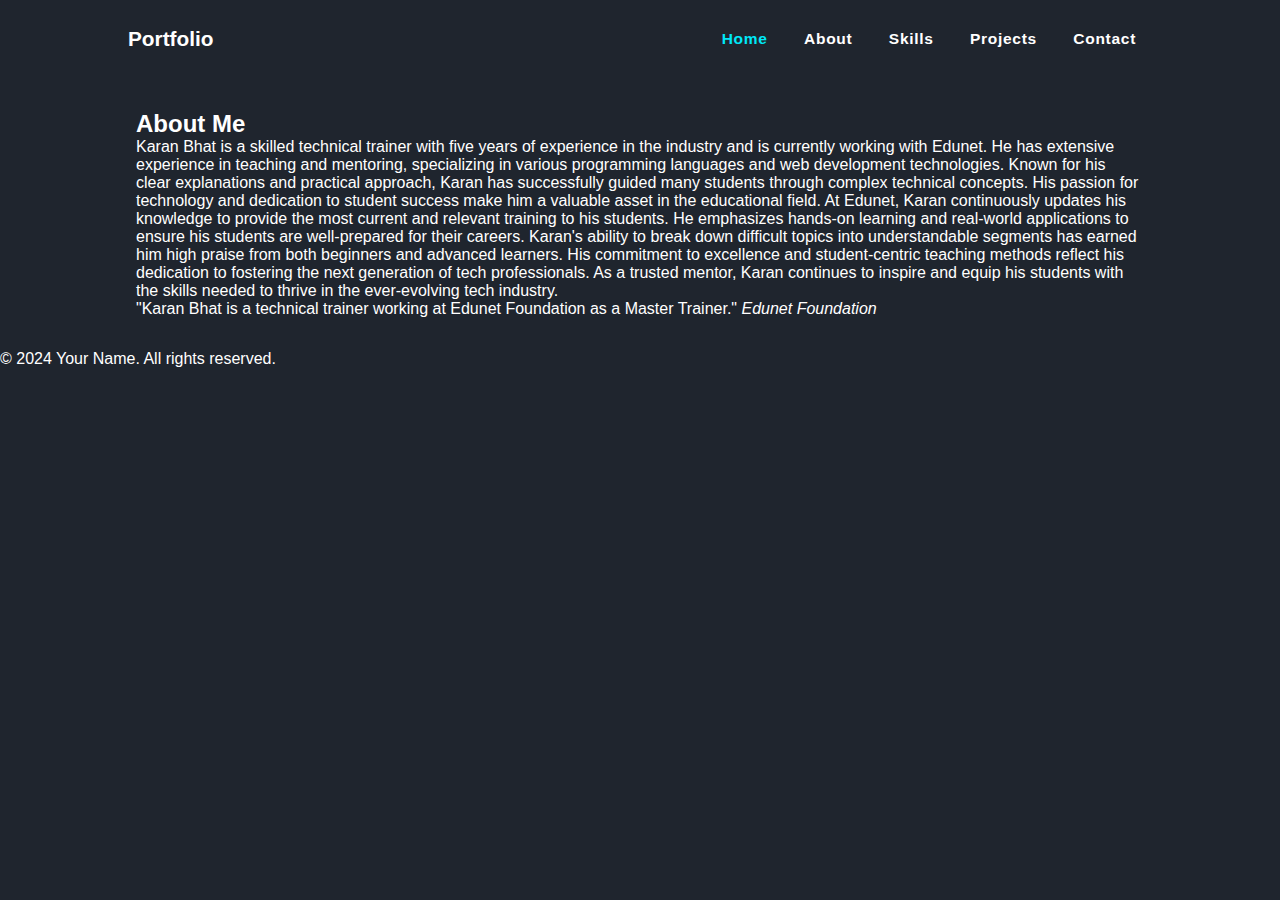
<file: about.html>
<!DOCTYPE html>
<html lang="en">
<head>
    <meta charset="UTF-8">
    <meta name="viewport" content="width=device-width, initial-scale=1.0">
    <title>Document</title>
    <link rel="stylesheet" href="style.css">
</head>

<body>
    <header>
        <div class="logo">
            <a href="#">Portfolio</a>
        </div>
        <input type="checkbox" id="click">
        <label for="click" class="mainicon">
            <div class="menu">
                <i class="bi bi-list"></i>
            </div>
        </label>
        <nav>
            <a href="index.html" class="active">Home</a>
            <a href="about.html">About</a>
            <a href="skills.html">Skills</a>
            <a href="project.html">Projects</a>

            <a href="contact.html">Contact</a>
        </nav>
    </header>

    

    <section style="color:white">
        <article>
            <h2>About Me</h2>
            <p>Karan Bhat is a skilled technical trainer with five years of experience in the industry and is currently working with Edunet. He has extensive experience in teaching and mentoring, specializing in various programming languages and web development technologies. Known for his clear explanations and practical approach, Karan has successfully guided many students through complex technical concepts. His passion for technology and dedication to student success make him a valuable asset in the educational field. At Edunet, Karan continuously updates his knowledge to provide the most current and relevant training to his students. He emphasizes hands-on learning and real-world applications to ensure his students are well-prepared for their careers. Karan's ability to break down difficult topics into understandable segments has earned him high praise from both beginners and advanced learners. His commitment to excellence and student-centric teaching methods reflect his dedication to fostering the next generation of tech professionals. As a trusted mentor, Karan continues to inspire and equip his students with the skills needed to thrive in the ever-evolving tech industry.</p>
            <blockquote>
              "Karan Bhat is a technical trainer working at Edunet Foundation as a Master Trainer."

              <cite>Edunet Foundation</cite>
          </blockquote>
          
        </article>
    </section>

    <footer style="color:white">
        <p>&copy; 2024 Your Name. All rights reserved.</p>
    </footer>
    
</body>
</html>
</file>
<file: style.css>
* { 
    margin: 0;
     padding: 0;
 }
body { 
    font-family: 'Poppins',sans-serif;
   max-height: 100vh;
  background-color: #1F252E; 
}

header {
     padding: 1.7rem 1rem; 
     background-color: #fff; 
     display: flex; 
     justify-content: space-between; 
     max-width: 80%; 
     margin: auto; 
     align-items: center; background-color: transparent; 
    }
.logo { 
    font-size: 1.3rem; 
    font-weight: 800;
 }
.logo a { 
    color: #fff;
     text-decoration: none;
 }
nav a { 
    color: #fff; 
    text-decoration: none; 
    font-size: .97rem; 
    font-weight: 600; 
    letter-spacing: .7px; 
    padding: 1rem; padding: 0.4rem 1rem;
 }
nav a.active, nav a:hover { 
    color: #00E8F8; 
    border-radius: 1rem; 
    transition: all.3s ease-in-out; 
}
#click { 
    display: none;
 }
.menu i { 
    color: #00E8F8;
 }
.menu { 
    display: none;
 }
section { 
    margin: 2rem 8.5rem;

 }
.main { 
    display: flex; 
    flex-wrap: wrap; 
    justify-content: space-between; 
    align-items: center; 
    margin: 5rem auto; }
.main h1 { 
    font-size: 2.5rem; 
    font-weight: 600; 
    color: #fff; 
}
.main p { 
    margin-top: 1rem; 
    font-size: .98rem; 
    color: #fff;
 }
.social { 
    display: flex; 
    flex-wrap: wrap; 
    gap: 1.4rem; 
    margin-top: 1.7rem; 
}
.social a { 
    color: #00E8F8; font-size: 1rem; 
    border: 1.6px solid #00E8F8; 
    border-radius: 50%; 
    padding: .35rem; text-align: center; width: 26px; }
.social a:hover {
     color: #1F252E; 
    background-color: #00E8F8; 
    box-shadow: 0 0 20px #00E8F8; 
    transition: all .3s ease-in-out; }
.main h1 span:nth-child(1) { 
    font-size: 1.5rem;
 }
.main h1 span:nth-child(2) { 
    color: #00E8F8; 
}
.images { 
    background-image: url(/img/graph5.png); 
    background-repeat: no-repeat; 
    background-position: 0 -75px; 
    -webkit-box-shadow: 0 10px 10px -10px #000000; 
    -moz-box-shadow: 0 10px 10px -10px #000000; 
    box-shadow: 0px 16px 4px -10px #00E8F8; 
    width: 528px; background-size: cover; }
@media only screen and (max-width:480px) {
    .menu { 
        display: block; 
        font-size: 1.5rem; 
        font-weight: bold; 
        color: #1F252E; 
    }
    header { 
        padding: 0.7rem 1rem; 
        align-items: center;
         max-width: 100%;
     }
    nav { 
        position: absolute; 
        display: grid; 
        top: 75px; 
        text-align: center; 
        background-color: #1F252E; 
        left: -100%; z-index: 1; 
        width: 100%; }
    #click:checked~nav { 
        left: 0%; 
        transition: all 0.3s ease; 
    }
    section { 
        margin: 1rem 1.5rem;
     }
    }


    .skills-list li {
        background-color: #e9ecef; /* Light grey background for list items */
        padding: 10px 15px; /* Padding around text */
        border-radius: 5px; /* Rounded corners */
        margin-bottom: 10px; /* Space between list items */
        font-weight: 500; /* Bold font */
        font-family: 'Poppins', sans-serif; /* Change the font family here */
    }

    body {
        background-color: #1F252E; /* Change to the desired background color */
    }
    .skills-container {
        max-width: 700px;
        margin: 50px auto;
        padding: 20px;
        background-color: #ffffff; /* White background for the skill box */
        border-radius: 10px;
        box-shadow: 0 4px 20px rgba(0, 0, 0, 0.1);
    }
    .skill-item {
        margin-bottom: 30px;
    }
    .progress {
        height: 10px;
        border-radius: 5px;
    }
    .progress-bar {
        font-weight: bold;
        color: #fff;
    }
</file>
